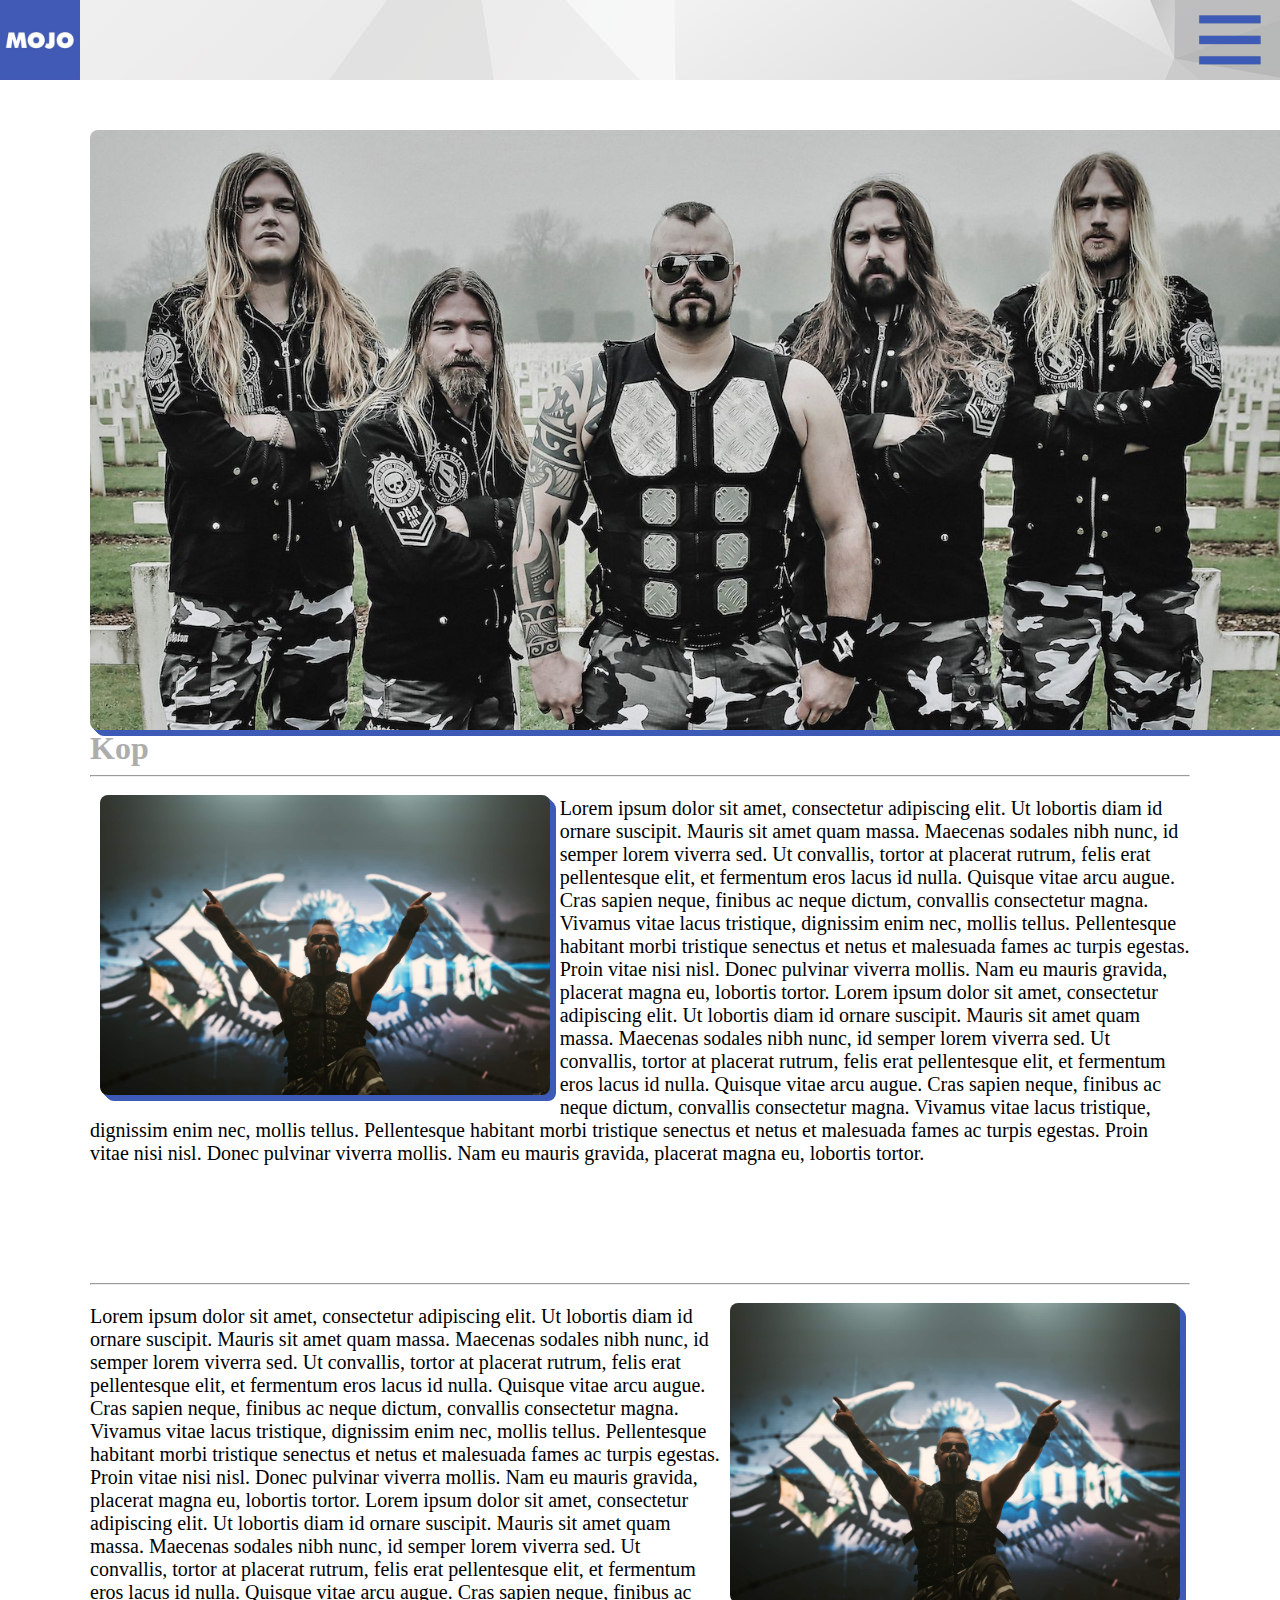
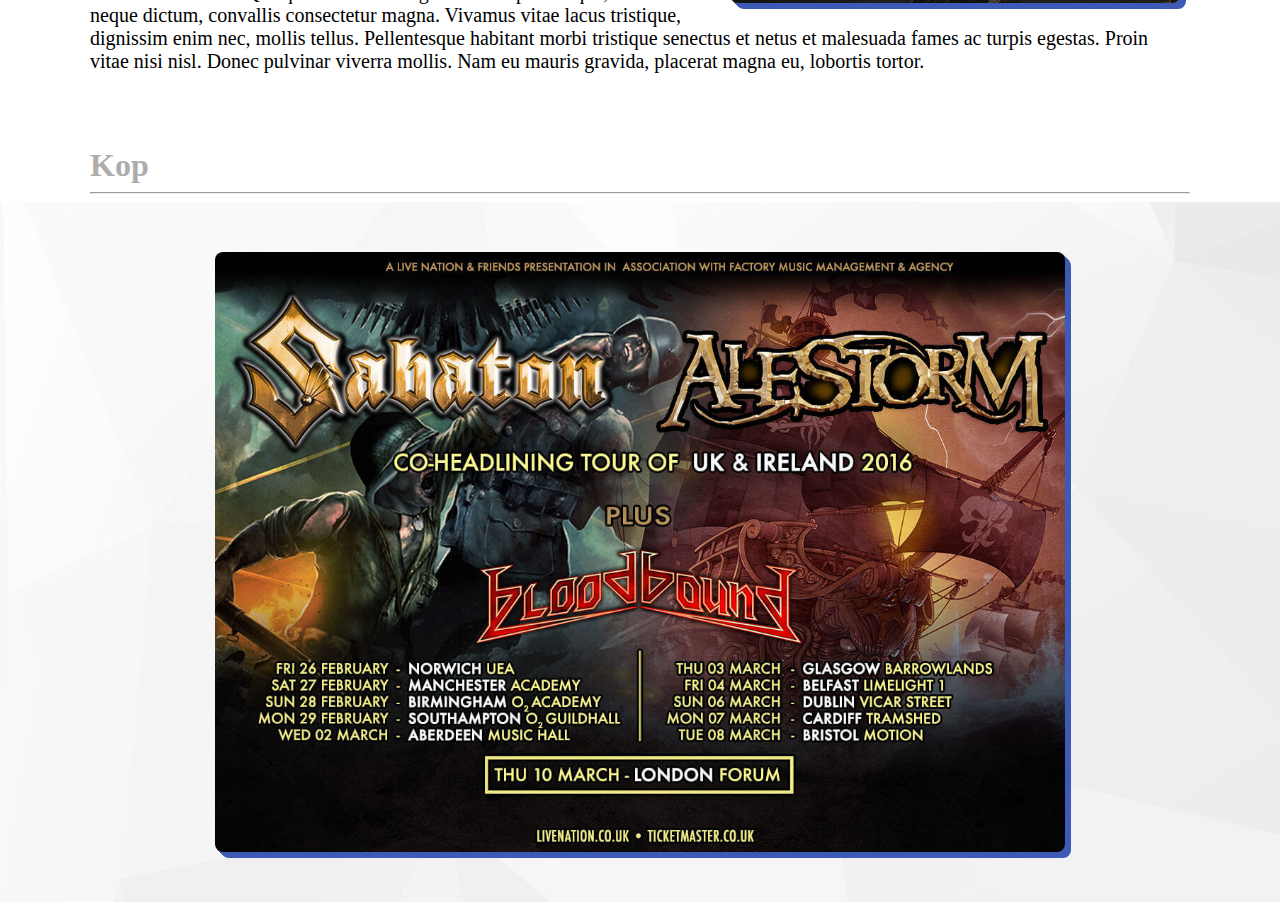
<file: Frontend/Index.html>
<!--------------------- MODULE HEADER --------------------
Opdracht: Opdracht 13.3
Auteur: Siebe van der Haring
Aanmaakdatum: 20-05-2020: 15:55
Bestandsnaam: opdracht13.3.html
----------------------------------------------------------->
<!doctype.html> 
<html>
<head>
    <meta charset="utf-8">
    <meta name="description" content="opdracht x">
    <meta name="keywords" content="keyword 1, keyword 2">
    <link href="Style.css" type="text/css" rel="stylesheet">
     <title>
        index
     </title>
    </head>
    <body>
        <header>
           <a><img class="logo" src="Images/8Ri5g8JK_400x400.png"></a>
           <a><img class="menu" src="Images/Hamburger.png"></a>
        </header>
        <main>
            <img class="bigImg" src="Images/Sabaton.jpg">
            <h1>Kop</h1>
            <hr>
            <img class="textimageleft" src="Images/20200212-COPENHAGEN-00177.jpg">
            <p>Lorem ipsum dolor sit amet, consectetur adipiscing elit. Ut lobortis diam id ornare suscipit. Mauris sit amet quam massa. Maecenas sodales nibh nunc, id semper lorem viverra sed. Ut convallis, tortor at placerat rutrum, felis erat pellentesque elit, et fermentum eros lacus id nulla. Quisque vitae arcu augue. Cras sapien neque, finibus ac neque dictum, convallis consectetur magna. Vivamus vitae lacus tristique, dignissim enim nec, mollis tellus. Pellentesque habitant morbi tristique senectus et netus et malesuada fames ac turpis egestas. Proin vitae nisi nisl. Donec pulvinar viverra mollis. Nam eu mauris gravida, placerat magna eu, lobortis tortor.
            Lorem ipsum dolor sit amet, consectetur adipiscing elit. Ut lobortis diam id ornare suscipit. Mauris sit amet quam massa. Maecenas sodales nibh nunc, id semper lorem viverra sed. Ut convallis, tortor at placerat rutrum, felis erat pellentesque elit, et fermentum eros lacus id nulla. Quisque vitae arcu augue. Cras sapien neque, finibus ac neque dictum, convallis consectetur magna. Vivamus vitae lacus tristique, dignissim enim nec, mollis tellus. Pellentesque habitant morbi tristique senectus et netus et malesuada fames ac turpis egestas. Proin vitae nisi nisl. Donec pulvinar viverra mollis. Nam eu mauris gravida, placerat magna eu, lobortis tortor.</p>
            <br><br><br><br><br>
            <hr>
            <img class="textimageright" src="Images/20200212-COPENHAGEN-00177.jpg">
             <p>Lorem ipsum dolor sit amet, consectetur adipiscing elit. Ut lobortis diam id ornare suscipit. Mauris sit amet quam massa. Maecenas sodales nibh nunc, id semper lorem viverra sed. Ut convallis, tortor at placerat rutrum, felis erat pellentesque elit, et fermentum eros lacus id nulla. Quisque vitae arcu augue. Cras sapien neque, finibus ac neque dictum, convallis consectetur magna. Vivamus vitae lacus tristique, dignissim enim nec, mollis tellus. Pellentesque habitant morbi tristique senectus et netus et malesuada fames ac turpis egestas. Proin vitae nisi nisl. Donec pulvinar viverra mollis. Nam eu mauris gravida, placerat magna eu, lobortis tortor.
            Lorem ipsum dolor sit amet, consectetur adipiscing elit. Ut lobortis diam id ornare suscipit. Mauris sit amet quam massa. Maecenas sodales nibh nunc, id semper lorem viverra sed. Ut convallis, tortor at placerat rutrum, felis erat pellentesque elit, et fermentum eros lacus id nulla. Quisque vitae arcu augue. Cras sapien neque, finibus ac neque dictum, convallis consectetur magna. Vivamus vitae lacus tristique, dignissim enim nec, mollis tellus. Pellentesque habitant morbi tristique senectus et netus et malesuada fames ac turpis egestas. Proin vitae nisi nisl. Donec pulvinar viverra mollis. Nam eu mauris gravida, placerat magna eu, lobortis tortor.</p>
             <br><br><br>
             <h1>Kop</h1>
            <hr>
        </main>
         <div class="programma">
                <img class="programmaImg" src="Images/sabaton-tour2020.jpg">
            </div>
    </body>
</html>
</file>
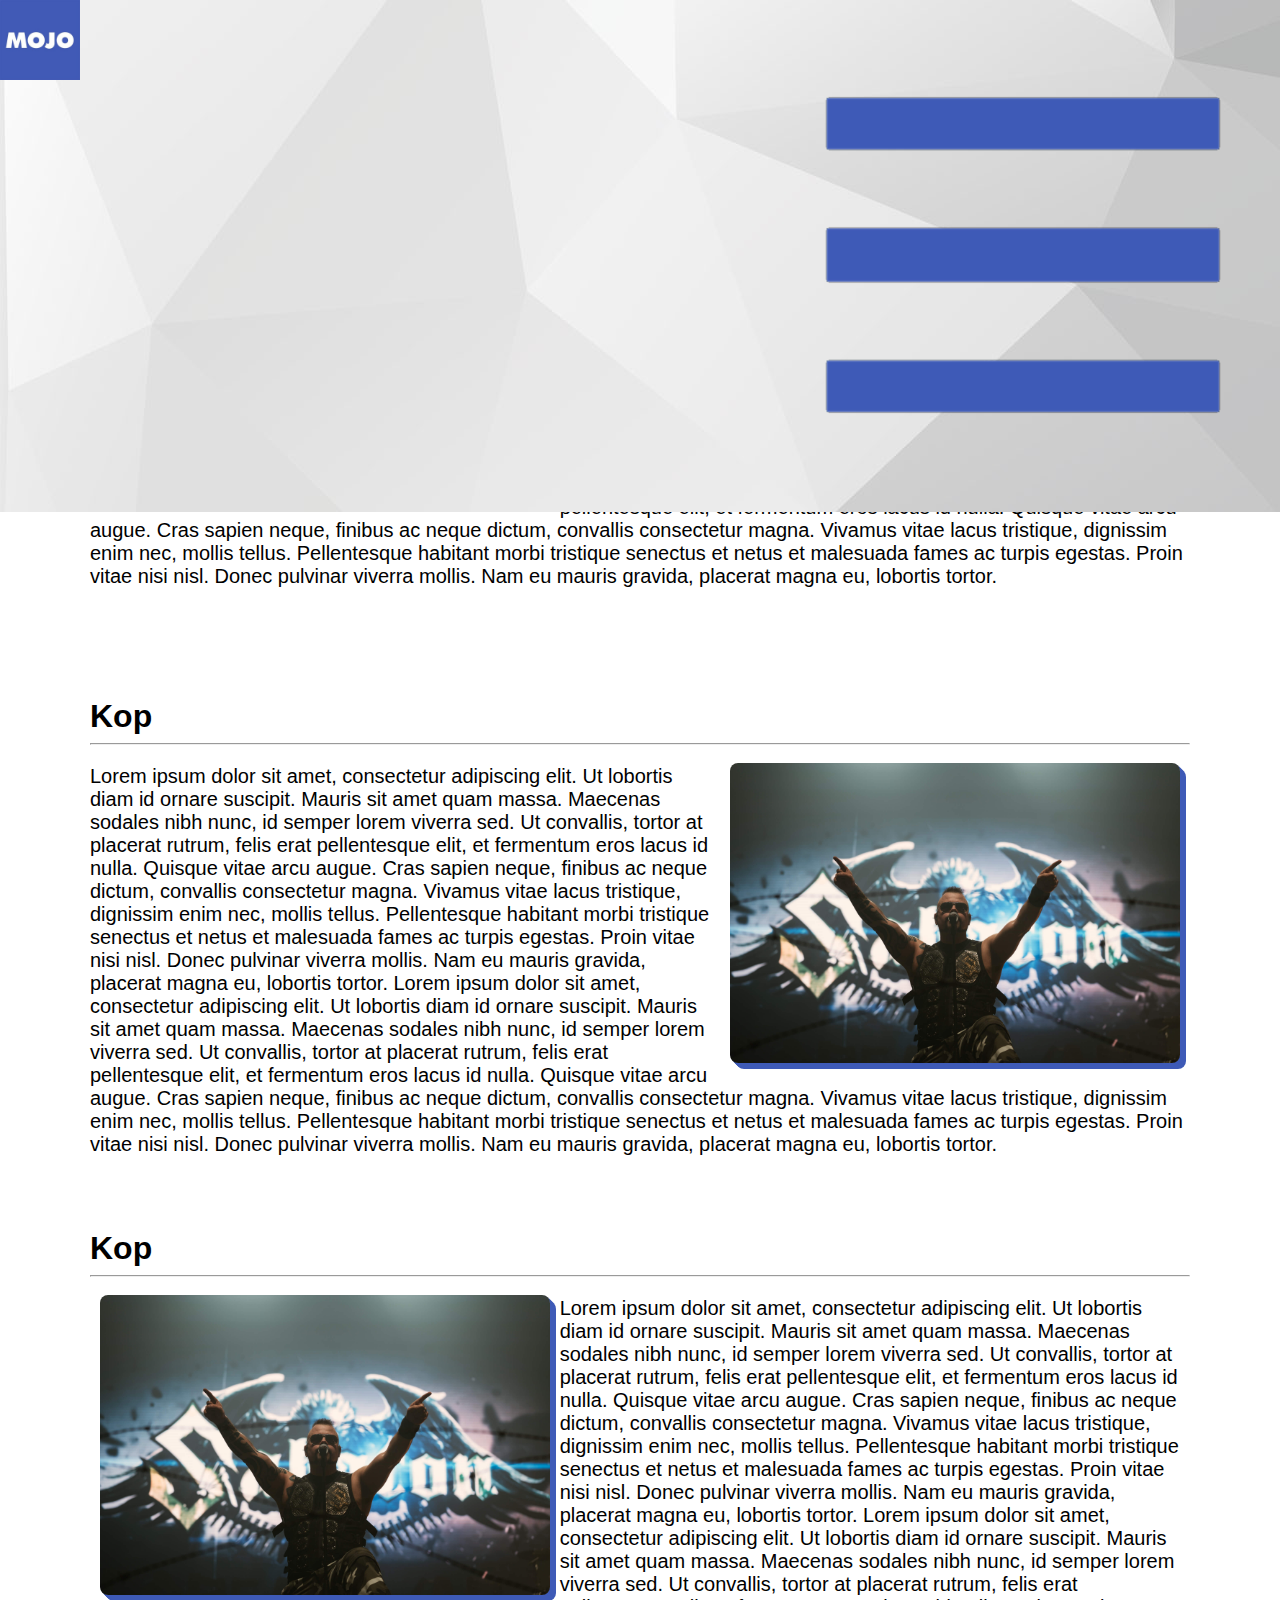
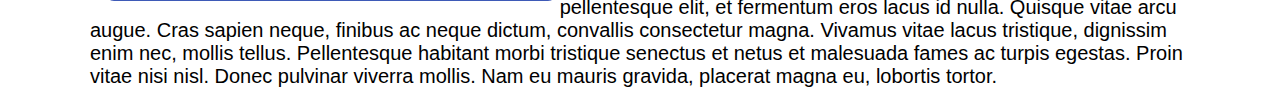
<file: Frontend/Artiest.html>
<!--------------------- MODULE HEADER --------------------
Opdracht: Opdracht 13.3
Auteur: Siebe van der Haring
Aanmaakdatum: 20-05-2020: 15:55
Bestandsnaam: opdracht13.3.html
----------------------------------------------------------->
<!doctype.html> 
<html>
<head>
    <meta charset="utf-8">
    <meta name="description" content="opdracht x">
    <meta name="keywords" content="keyword 1, keyword 2">
    <link href="CSS/style.css" type="text/css" rel="stylesheet">
     <title>
        Artiesten
     </title>
    </head>
    <body>
        <header>
           <a><img class="logo" src="Images/8Ri5g8JK_400x400.png"></a>
           <a><img class="menu" src="Images/Hamburger.png"></a>
        </header>
        <main>
        <h1>Kop</h1>
            <hr>
            <img class="textimageleft" src="Images/20200212-COPENHAGEN-00177.jpg">
            <p>Lorem ipsum dolor sit amet, consectetur adipiscing elit. Ut lobortis diam id ornare suscipit. Mauris sit amet quam massa. Maecenas sodales nibh nunc, id semper lorem viverra sed. Ut convallis, tortor at placerat rutrum, felis erat pellentesque elit, et fermentum eros lacus id nulla. Quisque vitae arcu augue. Cras sapien neque, finibus ac neque dictum, convallis consectetur magna. Vivamus vitae lacus tristique, dignissim enim nec, mollis tellus. Pellentesque habitant morbi tristique senectus et netus et malesuada fames ac turpis egestas. Proin vitae nisi nisl. Donec pulvinar viverra mollis. Nam eu mauris gravida, placerat magna eu, lobortis tortor.
            Lorem ipsum dolor sit amet, consectetur adipiscing elit. Ut lobortis diam id ornare suscipit. Mauris sit amet quam massa. Maecenas sodales nibh nunc, id semper lorem viverra sed. Ut convallis, tortor at placerat rutrum, felis erat pellentesque elit, et fermentum eros lacus id nulla. Quisque vitae arcu augue. Cras sapien neque, finibus ac neque dictum, convallis consectetur magna. Vivamus vitae lacus tristique, dignissim enim nec, mollis tellus. Pellentesque habitant morbi tristique senectus et netus et malesuada fames ac turpis egestas. Proin vitae nisi nisl. Donec pulvinar viverra mollis. Nam eu mauris gravida, placerat magna eu, lobortis tortor.</p>
            <br><br><br><br><br>
             <h1>Kop</h1>
            <hr>
            <img class="textimageright" src="Images/20200212-COPENHAGEN-00177.jpg">
            <p>Lorem ipsum dolor sit amet, consectetur adipiscing elit. Ut lobortis diam id ornare suscipit. Mauris sit amet quam massa. Maecenas sodales nibh nunc, id semper lorem viverra sed. Ut convallis, tortor at placerat rutrum, felis erat pellentesque elit, et fermentum eros lacus id nulla. Quisque vitae arcu augue. Cras sapien neque, finibus ac neque dictum, convallis consectetur magna. Vivamus vitae lacus tristique, dignissim enim nec, mollis tellus. Pellentesque habitant morbi tristique senectus et netus et malesuada fames ac turpis egestas. Proin vitae nisi nisl. Donec pulvinar viverra mollis. Nam eu mauris gravida, placerat magna eu, lobortis tortor.
            Lorem ipsum dolor sit amet, consectetur adipiscing elit. Ut lobortis diam id ornare suscipit. Mauris sit amet quam massa. Maecenas sodales nibh nunc, id semper lorem viverra sed. Ut convallis, tortor at placerat rutrum, felis erat pellentesque elit, et fermentum eros lacus id nulla. Quisque vitae arcu augue. Cras sapien neque, finibus ac neque dictum, convallis consectetur magna. Vivamus vitae lacus tristique, dignissim enim nec, mollis tellus. Pellentesque habitant morbi tristique senectus et netus et malesuada fames ac turpis egestas. Proin vitae nisi nisl. Donec pulvinar viverra mollis. Nam eu mauris gravida, placerat magna eu, lobortis tortor.</p>
            <br><br><br>
             <h1>Kop</h1>
            <hr>
            <img class="textimageleft" src="Images/20200212-COPENHAGEN-00177.jpg">
            <p>Lorem ipsum dolor sit amet, consectetur adipiscing elit. Ut lobortis diam id ornare suscipit. Mauris sit amet quam massa. Maecenas sodales nibh nunc, id semper lorem viverra sed. Ut convallis, tortor at placerat rutrum, felis erat pellentesque elit, et fermentum eros lacus id nulla. Quisque vitae arcu augue. Cras sapien neque, finibus ac neque dictum, convallis consectetur magna. Vivamus vitae lacus tristique, dignissim enim nec, mollis tellus. Pellentesque habitant morbi tristique senectus et netus et malesuada fames ac turpis egestas. Proin vitae nisi nisl. Donec pulvinar viverra mollis. Nam eu mauris gravida, placerat magna eu, lobortis tortor.
            Lorem ipsum dolor sit amet, consectetur adipiscing elit. Ut lobortis diam id ornare suscipit. Mauris sit amet quam massa. Maecenas sodales nibh nunc, id semper lorem viverra sed. Ut convallis, tortor at placerat rutrum, felis erat pellentesque elit, et fermentum eros lacus id nulla. Quisque vitae arcu augue. Cras sapien neque, finibus ac neque dictum, convallis consectetur magna. Vivamus vitae lacus tristique, dignissim enim nec, mollis tellus. Pellentesque habitant morbi tristique senectus et netus et malesuada fames ac turpis egestas. Proin vitae nisi nisl. Donec pulvinar viverra mollis. Nam eu mauris gravida, placerat magna eu, lobortis tortor.</p>
        </main>
    </body>
</html>
</file>
<file: Frontend/Style.css>
body
{
    margin: 0px;
}
.menu , .logo
{
    height: 80px;
    margin-right: 10px;
}
header
{
    background-image: url(Images/137480.jpg);
    position: fixed; 
    top: 0; 
    width: 100%; 
}
.menu
{
    float: right
}
.bigImg
{
    margin-left: auto;
    margin-right: auto;
    display: block;
    border-radius: 8px;
    height: 600px;
    box-shadow: 1px 1px 0px #3E5AB7 ,
                2px 2px 0px #3E5AB7 ,
                3px 3px 0px #3E5AB7 ,
                4px 4px 0px #3E5AB7 ,
                5px 5px 0px #3E5AB7 ,
                6px 6px 0px #3E5AB7 ;
}
main
{
    margin-left: 90px;
    margin-right: 90px;
    margin-top: 130;
}
h1
{
    margin: 0px;
    color: #adadad;
}
hr
{
    color: #adadad;
}
.textimageleft
{
    height: 300px;
    float: left;
    margin: 10px;
    border-radius: 8px;
     box-shadow: 1px 1px 0px #3E5AB7 ,
                2px 2px 0px #3E5AB7 ,
                3px 3px 0px #3E5AB7 ,
                4px 4px 0px #3E5AB7 ,
                5px 5px 0px #3E5AB7 ,
                6px 6px 0px #3E5AB7 ;
}
.textimageright
{
    height: 300px;
    float: right;
    margin: 10px;
    border-radius: 8px;
     box-shadow: 1px 1px 0px #3E5AB7 ,
                2px 2px 0px #3E5AB7 ,
                3px 3px 0px #3E5AB7 ,
                4px 4px 0px #3E5AB7 ,
                5px 5px 0px #3E5AB7 ,
                6px 6px 0px #3E5AB7 ;
}
p
{
    font-size: 20px;
}
.programma
{
    background-image: url(Images/Background-opacity.jpg);
    padding: 50px;
}
.programmaImg
{
  margin-left: auto;
    margin-right: auto;
    display: block;
    height: 600px;
    border-radius: 8px;
     box-shadow: 1px 1px 0px #3E5AB7 ,
                2px 2px 0px #3E5AB7 ,
                3px 3px 0px #3E5AB7 ,
                4px 4px 0px #3E5AB7 ,
                5px 5px 0px #3E5AB7 ,
                6px 6px 0px #3E5AB7 ;
}
</file>
<file: Frontend/CSS/style.css>
/* Importeer de font */
@font-face {
    font-family: Roboto;
    src: url('https://fonts.googleapis.com/css2?family=Roboto:wght@500&display=swap');
}

/* Haalt die scrollbar weg */
* { /* Firefox */
    scrollbar-width: none;
}
::-webkit-scrollbar { /* Chrome */
    display: none;
}

body
{
    font-family: Roboto, sans-serif;

    margin: 0;
    display: flex;
    flex-direction: column;
}

header
{
    background-image: url(../Images/137480.jpg);
    position: fixed; 
    top: 0; 
    width: 100%;

    /* Display-opties voor in de header bar */
    display: flex;
    justify-content: space-between;
}

main
{
    margin-left: 90px;
    margin-right: 90px;
    margin-top: 130px;
}

h1
{
    margin: 0;
    color: #000;
}
hr
{
    color: #adadad;
}

footer
{
    height: 50px;
    background: #3E5AB7;
    text-align: center;
}

footer > p {
    margin: unset;
    color: #fff;
    padding-top: 10px;
}

section {
    min-height: 400px;
}

p
{
    font-size: 20px;
}

.logo
{
    height: 80px;
}

.bigImg
{
    margin-left: auto;
    margin-right: auto;
    margin-bottom: 20px;
    display: block;
    border-radius: 8px;
    height: 600px;
    box-shadow: 1px 1px 0 #3E5AB7 ,
                2px 2px 0 #3E5AB7 ,
                3px 3px 0 #3E5AB7 ,
                4px 4px 0 #3E5AB7 ,
                5px 5px 0 #3E5AB7 ,
                6px 6px 0 #3E5AB7 ;

}

.textimageleft
{
    height: 300px;
    float: left;
    margin: 10px;
    border-radius: 8px;
    box-shadow: 1px 1px 0 #3E5AB7 ,
                2px 2px 0 #3E5AB7 ,
                3px 3px 0 #3E5AB7 ,
                4px 4px 0 #3E5AB7 ,
                5px 5px 0 #3E5AB7 ,
                6px 6px 0 #3E5AB7 ;
}

.textimageright
{
    height: 300px;
    float: right;
    margin: 10px;
    border-radius: 8px;
     box-shadow: 1px 1px 0 #3E5AB7 ,
                 2px 2px 0 #3E5AB7 ,
                 3px 3px 0 #3E5AB7 ,
                 4px 4px 0 #3E5AB7 ,
                 5px 5px 0 #3E5AB7 ,
                 6px 6px 0 #3E5AB7 ;
}

.center
{
    text-align: center;
}

.greyback
{
    /*
        Tweaks gemaakt aan de background aangezien je nu duidelijk
        het kleurverschil kan zien i.p.v. alleen het plaatje

        Grts. David
    */
    background: url(../Images/Background-opacity.jpg);
    background-size: cover;
    box-shadow: inset 0 0 0 400px rgba(0,0,0,0.1);
    padding: 50px;
    width: auto;
}

.programmaImg
{
  margin-left: auto;
    margin-right: auto;
    display: block;
    height: 600px;
    border-radius: 8px;
     box-shadow: 1px 1px 0 #3E5AB7 ,
                 2px 2px 0 #3E5AB7 ,
                 3px 3px 0 #3E5AB7 ,
                 4px 4px 0 #3E5AB7 ,
                 5px 5px 0 #3E5AB7 ,
                 6px 6px 0 #3E5AB7 ;
}
</file>
